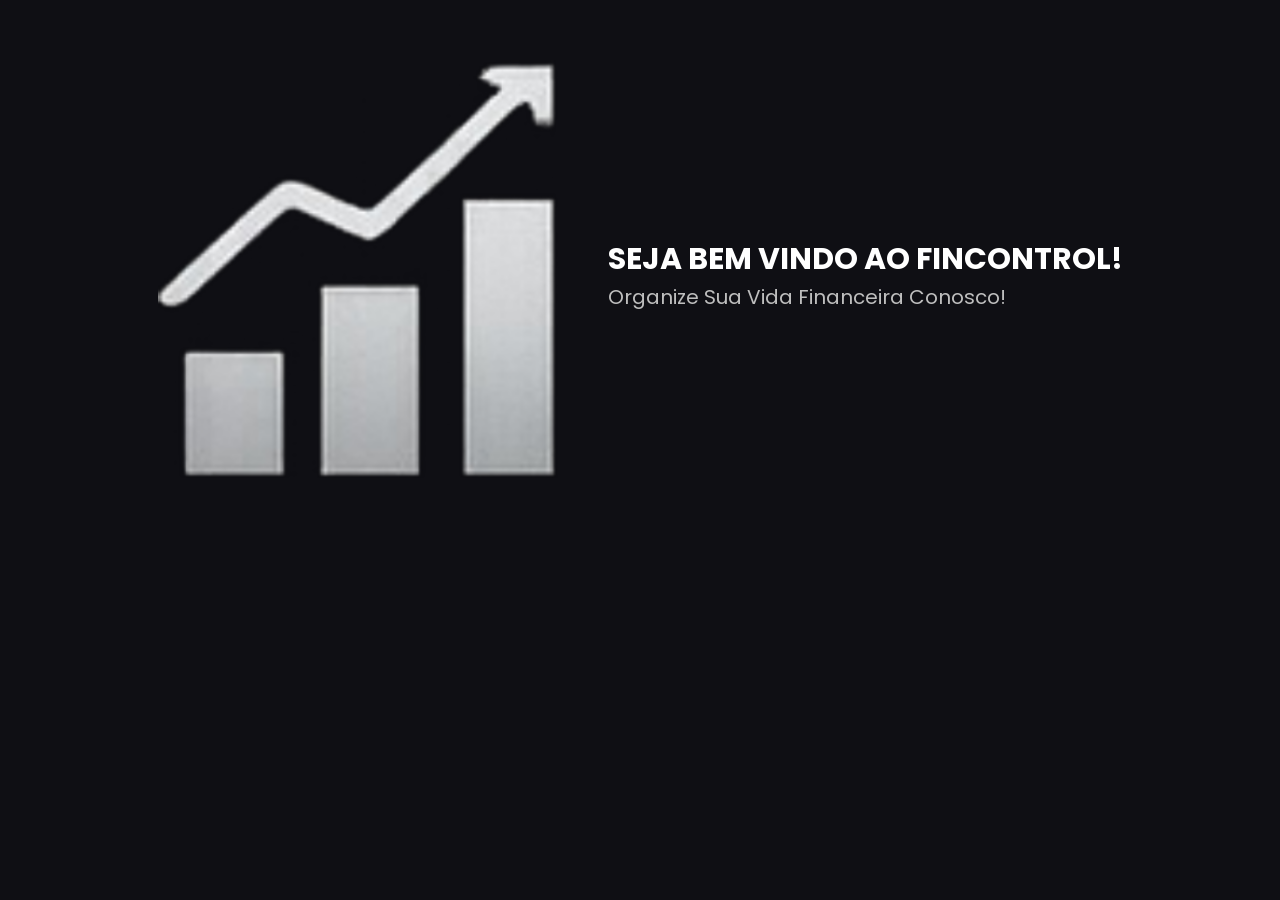
<file: FinControl.html>
<!DOCTYPE html>
<html lang="pt-BR">
<head>
    <meta charset="UTF-8">
    <meta name="viewport" content="width=device-width, initial-scale=1.0">
    <title>FinControl</title>
    <link rel="stylesheet" href="style/style.css">
    <link rel="stylesheet" href="https://cdnjs.cloudflare.com/ajax/libs/font-awesome/6.5.0/css/all.min.css">
</head>
<body>
    <header>
        <img src="resources/logo.png.png" alt="">
        <div id="header-text">
            <h1>SEJA BEM VINDO AO FINCONTROL!</h1>
            <p>Organize Sua Vida Financeira Conosco!</p>
        </div>
    </header>
</body>
<script></script>
</html>
</file>
<file: style/style.css>
@import url("https://fonts.googleapis.com/css2?family=Poppins:wght@100;300;400;500;600;700;800;900&display=swap");

*{
margin:0;
padding:0;
box-sizing:border-box;
}

body {
    background-color:#0f0f14;
    font-family:"Poppins",sans-serif;
}

/*-------------- header --------------*/

header {
   display: flex;
   color: white;
   justify-content: center;
   align-items: center;
   gap: 50px;
   padding: 30px;
   max-width: 1200px;
   margin: 0 auto;
}

#logo {
    display: flex;
    align-items: center;
    gap: 15px;
}

#logo img{
    width: 30px;
}

#logo h1 {
    font-size: 30px;
}

header img{
margin-top: 30px;
 width: 400px;
 height: auto;
}

header h1{
    font-size: 30px;
    margin-top: 40px;
}

header p {
    font-size: 20px;
    color: rgb(190, 190, 190);
}

/* ------------------- header mobile ------------------ */

@media (max-width: 768px) {
    header {
        flex-direction: column;
        align-items: center;
        padding: 5px;
        text-align: center;
    }

    
    #header-text h1{
        font-size: 20px;
        width: 100%;
        max-width: 400px;
    }

    #header-text p {
        font-size: 15px;
    }
}

/* ---------------- saldos ----------------*/

#saldos-principais {
    display: flex;
    justify-content: center;
    padding: 30px;
}

#container-saldos {
    border: 1px solid gray;
    border-radius: 8px;
    display: flex;
    flex-direction: column;
    justify-content: ;
    padding: 20px;
    max-width: 900px;
    width: 100%;
    gap: 10px;
}

#saldo-principal {
    display: flex;
    flex-direction: column;
    padding: 20px;
    border-bottom: 1px solid gray;
    gap: 10px;
}

#saldo-principal p{
    color: white;
    font-size: 20px;
    font-weight: 500;
}

#saldo-principal h1{
    color: white;
    font-size: clamp(1.5rem, 4vw, 2.5rem);
}

#entrada {
    display: flex;
    gap: 20px;
    align-items: center;
}

#saldos {
    display: flex;
    padding: 10px;
    justify-content: space-between;
}

#seta-up {
    border: 1px solid rgb(43, 43, 43);
    border-radius: 50%;
    display: flex;
    width: 38px;
    height: 38px;
    align-items: center;
    text-align: center;
    justify-content: center;
    background-color: rgb(43, 43, 43);
}

#seta-up svg{
    font-size: 25px;
    color: white;
}

#entradas {
    color:white
}

#entradas p{
    font-size: 15px;
}

#entradas h2 {
    font-size: clamp(1.5rem, 4vw, 1rem);
}

#saida {
    display: flex;
    align-items: center;
    gap: 20px;
}

#seta-down {
    border: 1px solid rgb(43, 43, 43);
    border-radius: 50%;
    display: flex;
    width: 38px;
    height: 38px;
    align-items: center;
    text-align: center;
    justify-content: center;
    background-color: rgb(43, 43, 43);
}

#seta-down svg{
    font-size: 25px;
    color: white;
}

#saidas {
    color:white
}

#saidas p{
    font-size: 15px;
}

#saidas h3 {
    font-size: clamp(1.5rem, 4vw, 1rem);
}


/* -------------------- SALDOS MOBILE --------------- */

@media (max-width: 480px) {

    #saldo-principal {
        padding: 5px;
        font-size: clamp(0.6rem, 1vw, 1rem);
    }

      #seta-up {
        width: 30px;
      }

      #entrada {
        gap: 4px;
      }
      
      #entradas p {
        font-size: 10px;
      }

      #entradas h2 {
        font-size: clamp(0.6rem, 2vw, 1rem);
      }

      #seta-down {
        width: 30px;
      }
      
      #saidas p {
        font-size: 10px;
      }

      #saidas h3 {
        font-size: clamp(0.6rem, 2vw, 1rem);
      }

      #saida {
        gap: 4px;
      }
}










/* ----------- CARDS -------------- */

#container-transacoes {

    border: 1px solid gray;
    border-radius: 8px;
    display: flex;
    flex-direction: column;
    justify-content: center;
    padding: 20px;
    max-width: 900px;
    width: 93%;
    gap: 10px;
    margin: 0 auto;
}

#container-transacoes h1{
    font-size: 20px;
    color: white;
}

#cards-transicoes {
    display: flex;
    gap: 10px;
    justify-content: center;
    justify-content: space-evenly;
}

#cards-transicoes input{
    padding: 10px;
    background-color: #0f0f14;
    border: none;
    border: 1px solid gray;
    border-radius: 8px;
    width: 70%;
    font-size: 14px;
    color: white;
    transition: 0.3s;
}

#cards-transicoes ::placeholder {
    color: gray;
}

#cards-transicoes input:hover {
    background-color: white;
    border: 1px solid #0f0f14;
    color: black;
}

#cards-transicoes input:hover::placeholder {
    color: black;
}
.btns {
    display: flex;
    gap: 20px;
    padding: 12px;
    background-color: #0f0f14;
    border: none;
    color: white;
    border: 1px solid gray;
    border-radius: 8px;
    align-items: center;
    font-size: 15px;
    width: 30%;
    justify-content: center;
    transition: 0.3s;
    font-weight: 600;
}

.btns span{
    font-size: 20px;
    font-weight: 600;
}

.btns:hover{
   background-color: white;
   color: #0f0f14;
   border: 1px solid #0f0f14;
}

/* ------------------ TRANSACOES TABLET ------------------ */

@media (max-width: 768px) {
   
    #container-transacoes {
        max-width: 92%;
   }

   #cards-transicoes input{
    width: 100%;
   }

   #cards-transicoes button {
    width: 100%;
   }

   .btns {
    font-size: 15px;
    padding: 5px;
   }

   .btns span{
    font-size: 20px;
   }
}

/* ------------------ TRANSACOES MOBILE 480PX ------------------ */

@media (max-width: 480px) {
   
    #container-transacoes {
        max-width: 86%;
   }

   #cards-transicoes {
    display: flex;
    flex-direction: column;
   }

   #cards-transicoes input{
    width: 100%;
   }

   #cards-transicoes button {
    width: 100%;
   }

   .btns {
    font-size: 20px;
    padding: 5px;
   }

   .btns span{
    font-size: 25px;
   }
}


/* ------------------ TRANSACOES MOBILE 400PX ------------------ */

@media (max-width: 400px) {
   
    #container-transacoes {
        max-width: 85%;
   }

   #cards-transicoes {
    display: flex;
    flex-direction: column;
   }

   #cards-transicoes input{
    width: 100%;
   }

   #cards-transicoes button {
    width: 100%;
   }

   .btns {
    font-size: 20px;
    padding: 5px;
   }

   .btns span{
    font-size: 25px;
   }
}

/*----------------- HISTORICO ---------------- */

#container-historico {
    border: 1px solid gray;
    border-radius: 8px;
    display: flex;
    flex-direction: column;
    justify-content: center;
    padding: 20px;
    max-width: 900px;
    width: 93%;
    gap: 10px;
    margin: 0 auto;
    margin-top: 20px;
}

#container-historico h1{
    font-size: 20px;
    color: white;
    padding: 5px;
    margin-top: 10px;
    border-bottom: 1px solid gray;
}

#container-historico ul {
    list-style: none;
    color: white;
    letter-spacing: 1px;
}

.cor-entrada {
    color: green;
}

.cor-saida {
    color: red;
}

.item-transacao {
    display: flex;
    justify-content: space-between;
    align-items: center;
    border-bottom: 1px solid gray;
    padding: 15px;
}
.coluna-esquerda {
    display: flex;
    align-items: center;
    gap: 12px;
    flex: 1;
}

.circulo-seta {
    display: flex;
    justify-content: center;
    align-items: center;
    background-color: rgb(43, 43, 43);
    border-radius: 50%;
    padding: 5px;
    color: white;
}

.descricao-texto {
    color: white;

}

.tipo-texto {
    width: 100px;
    color: white;
    text-align: left;
    font-weight: 600;
}

.coluna-direita {
    display: flex;
    justify-content: flex-end;
    font-weight: 600;
    flex: 1;
    text-align: center;
    gap: 15px;
    flex-shrink: 0;
    white-space: nowrap;
}

.cor-entrada .circulo-seta {
    background-color: green;  
}

.cor-saida .circulo-seta {
    background-color: red;  
}

.btn-deletar {
    display: flex;
    background-color: rgb(184, 184, 184);
    color: white;
    border: none;
    border-radius: 50%;
    align-items: center;
    padding: 5px;
    cursor: pointer;
    transition: 0.2s;
}

.btn-deletar:hover {
    background-color: gray;
}

.btn-deletar svg {
    width: 18px;
    height: 18px;
    display: block;
}

/* ------------------ HISTORICO MOBILE 480PX ------------------ */

@media (max-width: 480px) {
    #container-historico {
        max-width: 87%;
        justify-content: space-around;
    }

    .circulo-seta {
        width: 30px;
    }
    

    .coluna-esquerda {
        font-size: clamp(0.6rem, 2vw, 1rem);
        flex: 1;
    }

        .descricao-texto {
        font-size: 13px;
        max-width: 120px;
        white-space: nowrap;
        overflow: hidden;
        text-overflow: ellipsis;
    }


    .tipo-texto {
        font-size: 8px;
        display: none;
    }

    .coluna-direita {
        font-size: clamp(0.7rem, 2vw, 1rem);
        flex: 1;
        font-weight: 600;
        align-items: center;
    }
}

/* ------------------ HISTORICO MOBILE 400PX ------------------ */

@media (max-width: 400px) {
    #container-historico {
        max-width: 85%;
        justify-content: space-around;
    }

    .item-transacao {
        gap: 10px;
        padding: 8px;
        align-items: center;
    }

    .descricao-texto {
        font-size: 13px;
        max-width: 120px;
        white-space: nowrap;
        overflow: hidden;
        text-overflow: ellipsis;
    }

    .circulo-seta {
        width: 30px;
    }

    .coluna-esquerda {
        font-size: clamp(0.6rem, 2vw, 1rem);
        flex: 1;
        justify-content: flex-start;
    }

    .tipo-texto {
        font-size: 10px;
        justify-content: center;
        display: none;
    }

    .coluna-direita {
        font-size: clamp(0.7rem, 0.5vw, 0.5rem);
        flex: 1;
        font-weight: 600;
        align-items: center;
        justify-content: flex-end;
    }
}
</file>
